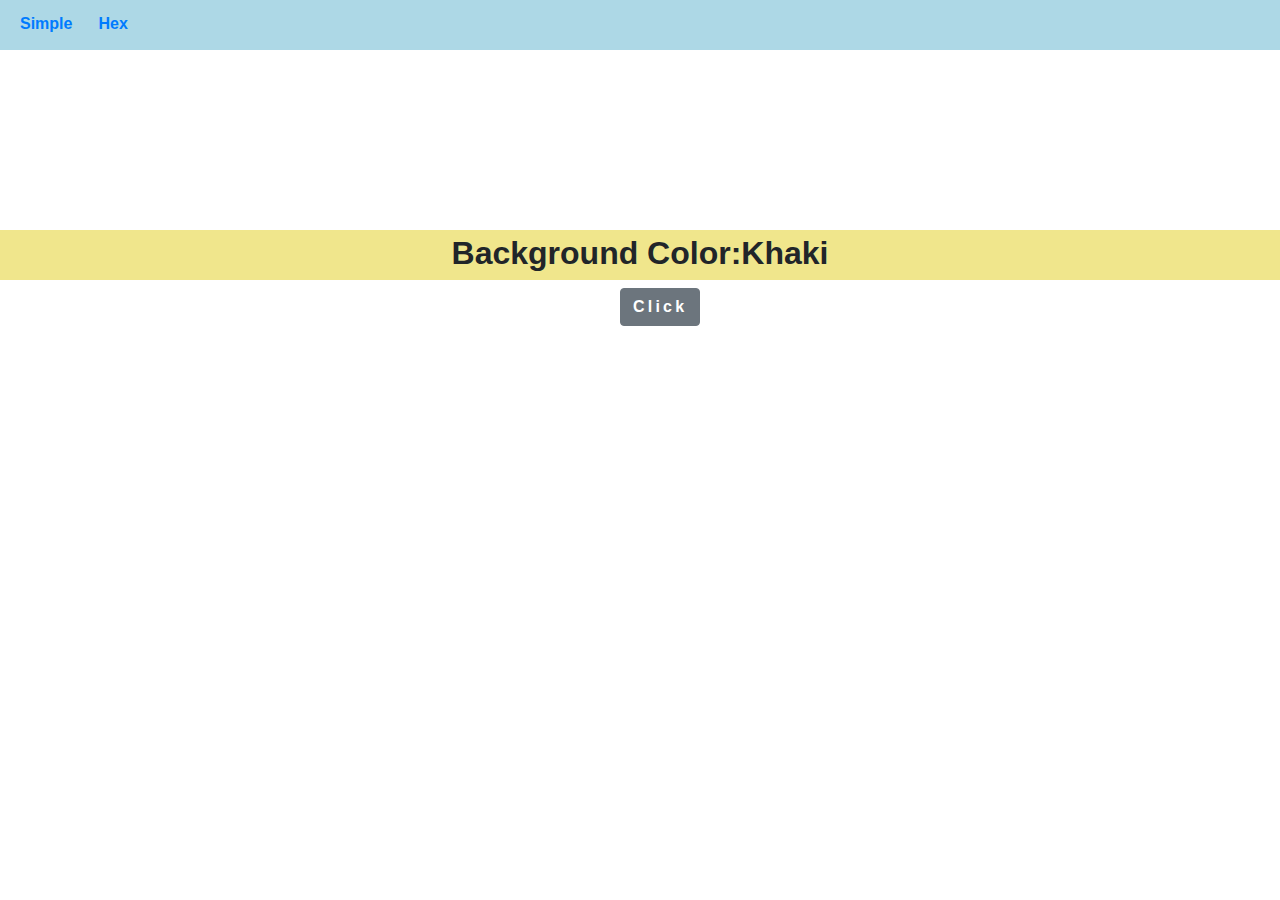
<file: color_flipper/index.html>
<!DOCTYPE html>
<html lang="en">
<head>
    <meta charset="UTF-8">
    <meta name="viewport" content="width=device-width, initial-scale=1.0">
    <title>Color Flipper</title>
    <link rel="stylesheet" href="index.css">
    <link rel="stylesheet" href="https://stackpath.bootstrapcdn.com/bootstrap/4.4.1/css/bootstrap.min.css">
</head>
<body>
    <nav>
        <div class="nav center">
            <li><a href="index.html">Simple</a></li>
            <li><a href="hex.html">Hex</a></li>
        </div>
       
    </nav>
    <h2 class="bg">Background Color:<span class="color">Khaki</span></h2>
    <button class="btn btn-secondary" id="btn"><b>Click</b></button>
    <script src="index.js"></script>
</body>
</html>
</file>
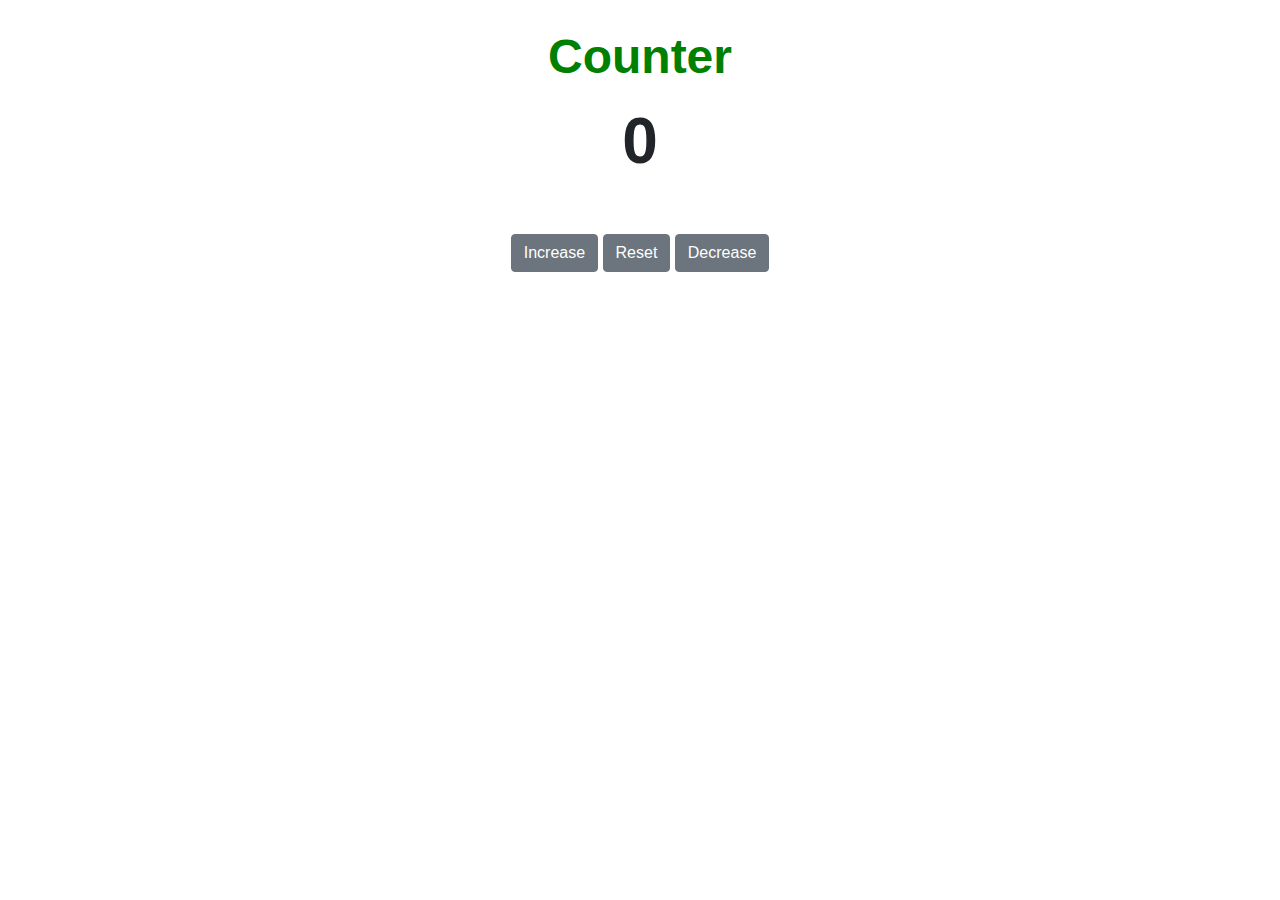
<file: counter/index.html>
<!DOCTYPE html>
<html lang="en">
<head>
    <meta charset="UTF-8">
    <meta http-equiv="X-UA-Compatible" content="IE=edge">
    <meta name="viewport" content="width=device-width, initial-scale=1.0">
    <link rel="stylesheet" href="https://cdn.jsdelivr.net/npm/bootstrap@4.5.3/dist/css/bootstrap.min.css">
    <link rel="stylesheet" href="styles.css">
    <title>Counter</title>
</head>
<body>
    <div class="container">
        <div class="header">
            <h2><b>Counter</b></h2>
            <span id="value"><b>0</b></span>
        </div>
        <button class="btn btn-secondary" id="btn1">Increase</button>
        <button class="btn btn-secondary" id="btn2">Reset</button>
        <button class="btn btn-secondary" id="btn3">Decrease</button>
        <script src="app.js"></script>
    </div>
</body>
</html>
</file>
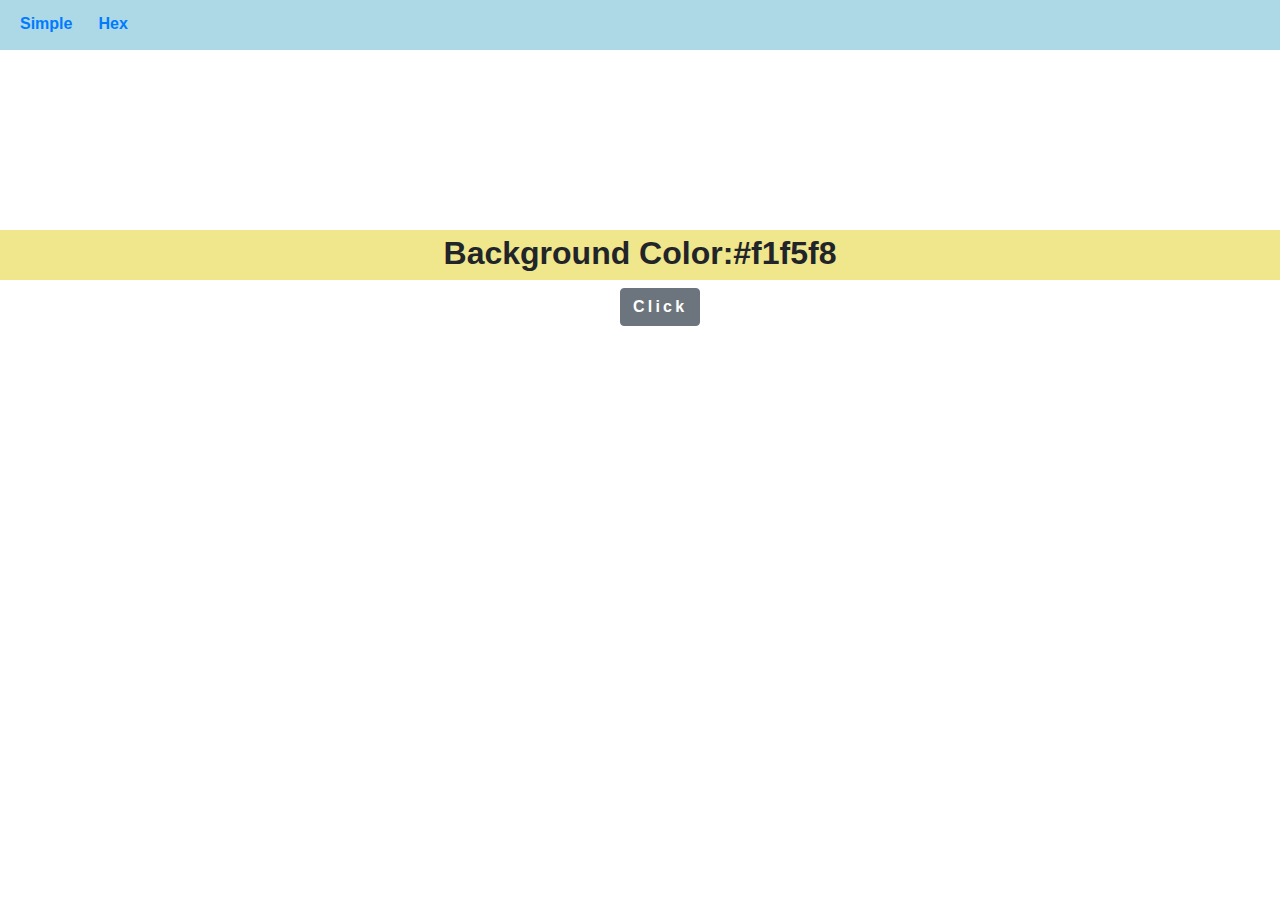
<file: color_flipper/hex.html>
<!DOCTYPE html>
<html lang="en">

<head>
    <meta charset="UTF-8">
    <meta name="viewport" content="width=device-width, initial-scale=1.0">
    <title>Color Flipper</title>
    <link rel="stylesheet" href="index.css">
    <link rel="stylesheet" href="https://stackpath.bootstrapcdn.com/bootstrap/4.4.1/css/bootstrap.min.css">
</head>

<body>
    <nav>
        <div class="nav center">
            <li><a href="index.html">Simple</a></li>
            <li><a href="hex.html">Hex</a></li>
        </div>

    </nav>
    <h2 class="bg">Background Color:<span class="color">#f1f5f8</span></h2>
    <button class="btn btn-secondary" id="btn"><b>Click</b></button>
    <script src="hex.js"></script>
</body>

</html>
</file>
<file: color_flipper/index.css>
.bg {
  text-align: center;
  font-weight: 700;
  margin-top: 180px;
  background-color: khaki;
  height: 50px;
  padding-top: 4px;
}
nav li a {
  margin-left: 20px;
  margin-right: 6px;
  font-weight: 700;
  font-size: medium;
}
nav li a:hover {
  text-decoration: none;
}
nav {
  background-color: lightblue;
  height: 50px;
  padding-top: 12px;
}
.btn-secondary {
  text-align: justify;
  margin-left: 620px;
  margin-right: auto;
  letter-spacing: 0.2em;
}
</file>
<file: counter/styles.css>
.container .header h2 {
  text-align: center;
  padding-top: 15%;
  color: green;
  font-size: 300%;
}
.container {
  text-align: center;
  place-items: center;
}
.container .header #value {
  font-weight: 900;
  font-size: 400%;
}
#btn1 {
  justify-content: center;
  margin-top: 4%;
}
#btn2 {
  margin-top: 4%;
}
#btn3 {
  margin-top: 4%;
}
</file>
